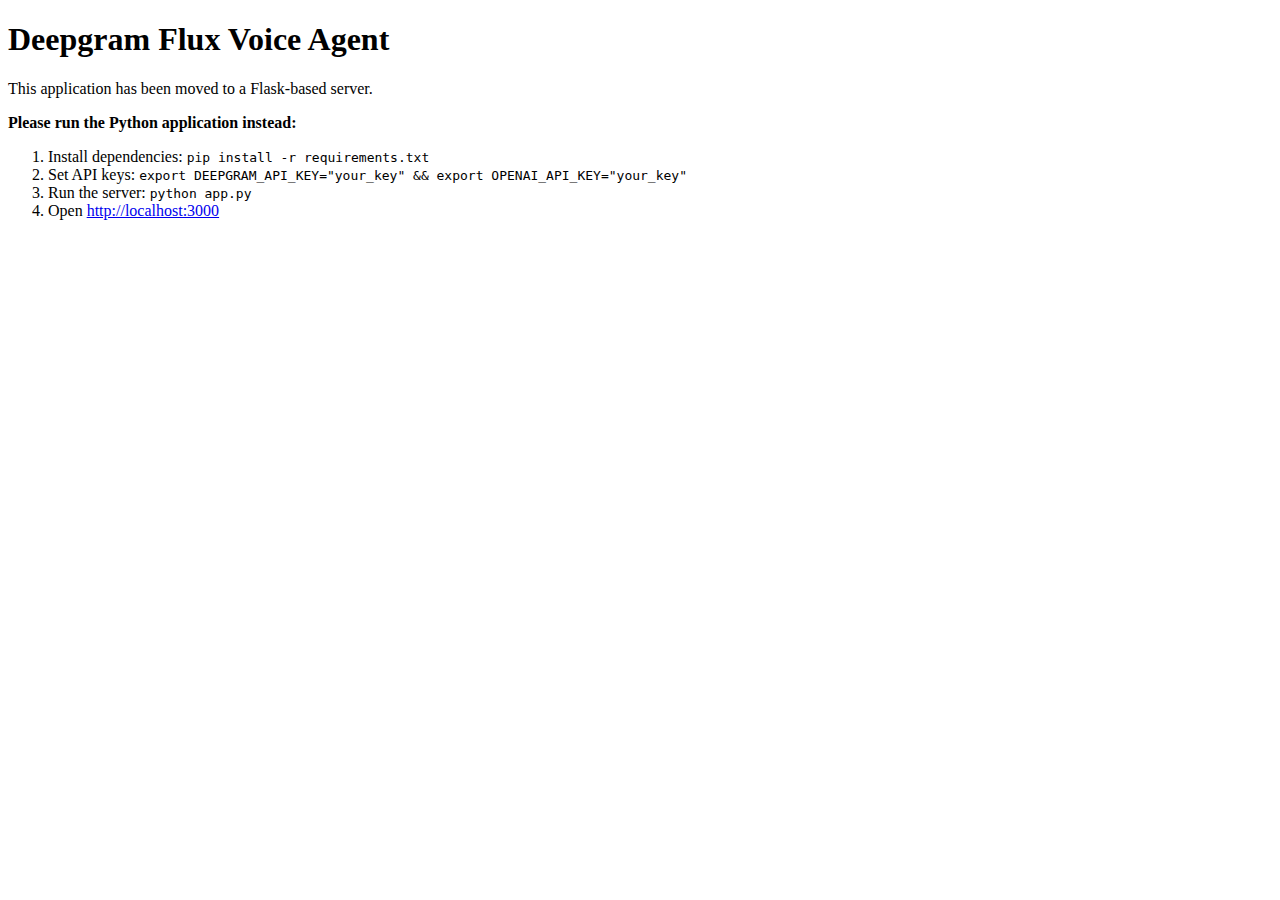
<file: index.html>
<!DOCTYPE html>
<html lang="en">
<head>
    <meta charset="UTF-8">
    <meta name="viewport" content="width=device-width, initial-scale=1.0">
    <title>Deepgram Flux Voice Agent - Redirect</title>
</head>
<body>
    <h1>Deepgram Flux Voice Agent</h1>
    <p>This application has been moved to a Flask-based server.</p>
    <p><strong>Please run the Python application instead:</strong></p>
    <ol>
        <li>Install dependencies: <code>pip install -r requirements.txt</code></li>
        <li>Set API keys: <code>export DEEPGRAM_API_KEY="your_key" && export OPENAI_API_KEY="your_key"</code></li>
        <li>Run the server: <code>python app.py</code></li>
        <li>Open <a href="http://localhost:3000">http://localhost:3000</a></li>
    </ol>
    <script>
        let socket;
        let mediaStream;
        let audioContext;
        let processor;
        let isConnected = false;
        let audioQueue = []; // Queue for managing incoming audio chunks
        let isPlaying = false; // Flag to track if we're currently playing audio
        let selectedDeviceId;

        async function init() {
            try {
                // Create audio context early
                audioContext = new AudioContext({
                    sampleRate: 16000 // Match the Deepgram sample rate
                });

                // Get microphone permission with specific constraints
                const constraints = {
                    audio: {
                        deviceId: selectedDeviceId ? { exact: selectedDeviceId } : undefined,
                        channelCount: 1,
                        sampleRate: 16000,
                        echoCancellation: false,  // Can be toggled
                        noiseSuppression: false,  // Can be toggled
                        autoGainControl: false,   // Can be toggled
                        latency: 0,              // Minimize latency
                        // Advanced constraints for better control
                        googEchoCancellation: false,
                        googAutoGainControl: false,
                        googNoiseSuppression: false,
                        googHighpassFilter: true
                    }
                };
                mediaStream = await navigator.mediaDevices.getUserMedia(constraints);

                // Connect to Socket.IO server
                socket = io('http://localhost:3000', {
                    path: '/socket.io'
                });

                socket.on('connect', () => {
                    console.log('Connected to server');
                    isConnected = true;
                    startStreaming();
                });

                socket.on('disconnect', () => {
                    console.log('Disconnected from server');
                    isConnected = false;
                    stopStreaming();
                });

                socket.on('error', (data) => {
                    console.error('Server error details:', JSON.stringify(data, null, 2));
                });

                socket.on('agent_speaking', (data) => {
                    console.log('Received agent speaking event:', data);
                    if (data.audio) {
                        console.log('Audio data received:', data.audio.length, 'bytes');
                        const audioData = new Int16Array(data.audio);
                        audioQueue.push(audioData);
                        if (!isPlaying) {
                            playNextInQueue();
                        }
                    } else {
                        console.log('No audio data in agent_speaking event');
                    }
                });

            } catch (error) {
                console.error('Error initializing:', error);
            }
        }

        async function setupAudioProcessing() {
            const source = audioContext.createMediaStreamSource(mediaStream);

            // Gain control
            const gainNode = audioContext.createGain();

            // Analyzer for volume monitoring
            const analyser = audioContext.createAnalyser();
            analyser.fftSize = 1024;

            // Worklet processor for better performance
            const processor = audioContext.createScriptProcessor(2048, 1, 1);

            // Connect the chain
            source
                .connect(gainNode)
                .connect(analyser)
                .connect(processor)
                .connect(audioContext.destination);

            return { gainNode, analyser, processor };
        }

        function startStreaming() {
            if (!mediaStream || !isConnected) return;

            try {
                const source = audioContext.createMediaStreamSource(mediaStream);

                // Create a worklet for better audio processing
                const bufferSize = 2048;
                processor = audioContext.createScriptProcessor(bufferSize, 1, 1);

                source.connect(processor);
                processor.connect(audioContext.destination);

                let lastSendTime = 0;
                const sendInterval = 100; // Send every 100ms

                processor.onaudioprocess = (e) => {
                    const now = Date.now();
                    if (socket?.connected && now - lastSendTime >= sendInterval) {
                        const inputData = e.inputBuffer.getChannelData(0);
                        const pcmData = convertFloatToPcm(inputData);
                        console.log('Sending audio data:', {
                            samples: pcmData.length,
                            sampleRate: audioContext.sampleRate,
                            interval: now - lastSendTime
                        });
                        // Send as binary data
                        socket.emit('audio_data', pcmData, { binary: true });
                        lastSendTime = now;
                    }
                };
            } catch (error) {
                console.error('Error starting audio stream:', error);
            }
        }

        function convertFloatToPcm(floatData) {
            const pcmData = new Int16Array(floatData.length);
            for (let i = 0; i < floatData.length; i++) {
                const s = Math.max(-1, Math.min(1, floatData[i]));
                pcmData[i] = s < 0 ? s * 0x8000 : s * 0x7FFF;
            }
            return pcmData;
        }

        async function playNextInQueue() {
            if (audioQueue.length === 0) {
                isPlaying = false;
                return;
            }

            isPlaying = true;
            const audioData = audioQueue.shift();

            try {
                // Ensure audio context is running
                if (audioContext.state === 'suspended') {
                    await audioContext.resume();
                }

                // Create buffer with correct sample rate for agent's audio (24000Hz)
                const buffer = audioContext.createBuffer(1, audioData.length, 24000);
                const channelData = buffer.getChannelData(0);

                // Convert Int16 to Float32 with proper scaling
                for (let i = 0; i < audioData.length; i++) {
                    // Normalize to [-1, 1] range
                    channelData[i] = audioData[i] / 32768.0;  // Simplified normalization
                }

                // Create and configure source
                const source = audioContext.createBufferSource();
                source.buffer = buffer;

                // Connect directly to destination for lower latency
                source.connect(audioContext.destination);

                // Handle playback completion
                source.onended = () => {
                    playNextInQueue(); // Play next chunk when current one ends
                };

                // Start playback immediately
                source.start(0);
            } catch (error) {
                console.error('Error playing audio:', error);
                isPlaying = false;
                playNextInQueue(); // Try next chunk if current fails
            }
        }

        function stopStreaming() {
            audioQueue = []; // Clear audio queue
            isPlaying = false;
            if (processor) {
                processor.disconnect();
                processor = null;
            }
            if (audioContext) {
                audioContext.close();
                audioContext = null;
            }
            if (mediaStream) {
                mediaStream.getTracks().forEach(track => track.stop());
                mediaStream = null;
            }
            isConnected = false;
        }

        function initializeVolumeMeter(analyser) {
            const bufferLength = analyser.frequencyBinCount;
            const dataArray = new Uint8Array(bufferLength);

            function updateMeter() {
                analyser.getByteFrequencyData(dataArray);
                const average = dataArray.reduce((a, b) => a + b) / bufferLength;
                const volume = Math.min(100, average * 2);
                // Update UI with volume level
                requestAnimationFrame(updateMeter);
            }

            updateMeter();
        }

        async function getAudioDevices() {
            const devices = await navigator.mediaDevices.enumerateDevices();
            return devices.filter(device => device.kind === 'audioinput');
        }

        // Initialize when the page loads
        window.onload = init;

        // Clean up when the page is closed
        window.onbeforeunload = () => {
            stopStreaming();
            if (socket) {
                socket.close();
            }
        };
    </script>
</body>
</html>
</file>
